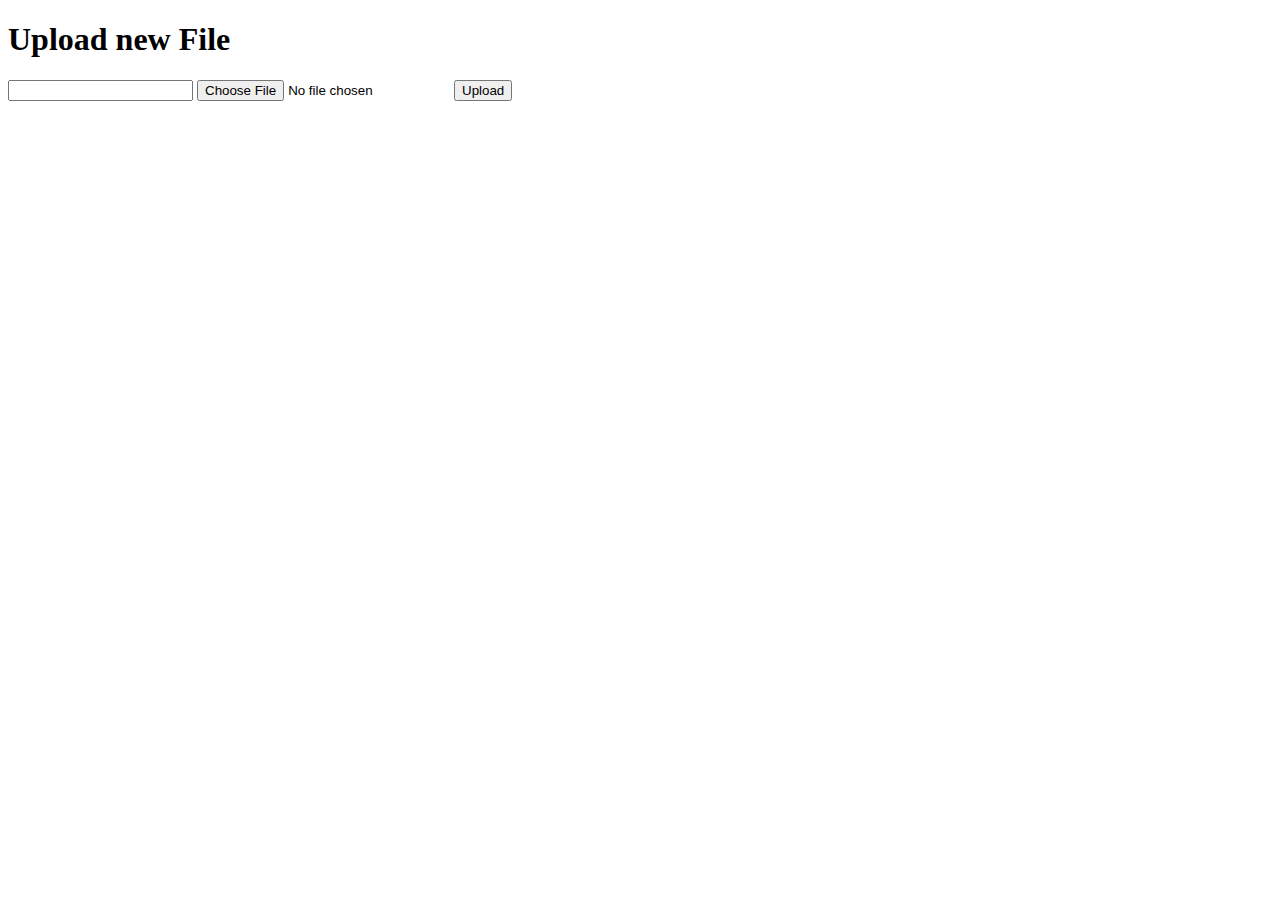
<file: templates/add_post.html>
<!DOCTYPE html>
<html lang="ru">
<head>
    <meta charset="UTF-8">
    <title>Title</title>
</head>
<body>
    <h1>Upload new File</h1>
    <form method=post enctype=multipart/form-data>
      <input type=text name=description>
      <input type=file name=file>
      <input type=submit value=Upload>
    </form>
</body>
</html>
</file>
